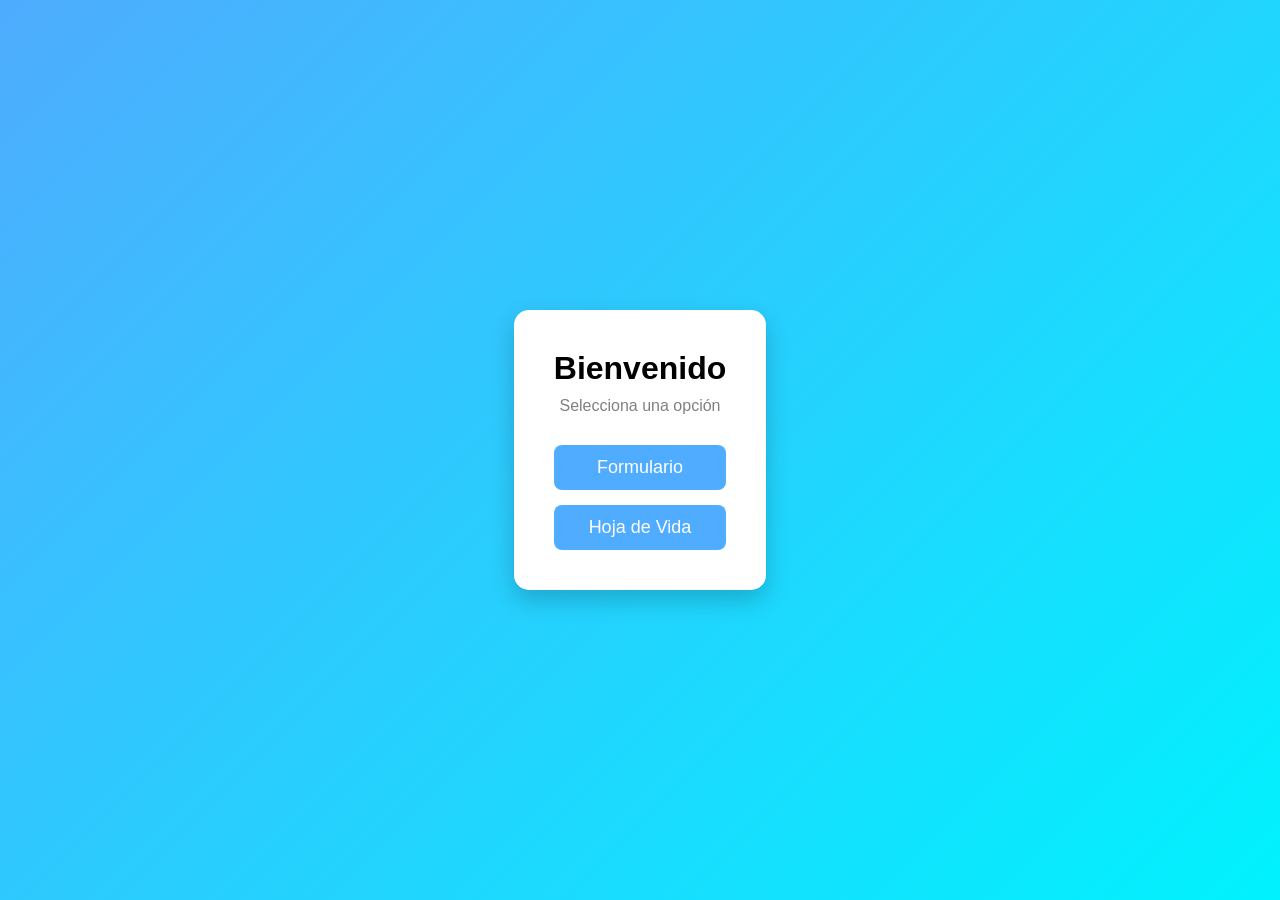
<file: index.html>
<!DOCTYPE html>
<html lang="es">
<head>
    <meta charset="UTF-8">
    <title>Menú Principal</title>
    <link rel="stylesheet" href="style.css">
</head>
<body>

    <div class="container">
        <h1>Bienvenido</h1>
        <p>Selecciona una opción</p>

        <div class="menu">
            <a href="formulario/index.html" class="btn">Formulario</a>
            <a href="hoja de vida/index.html" class="btn">Hoja de Vida</a>
        </div>
    </div>

</body>
</html>
</file>
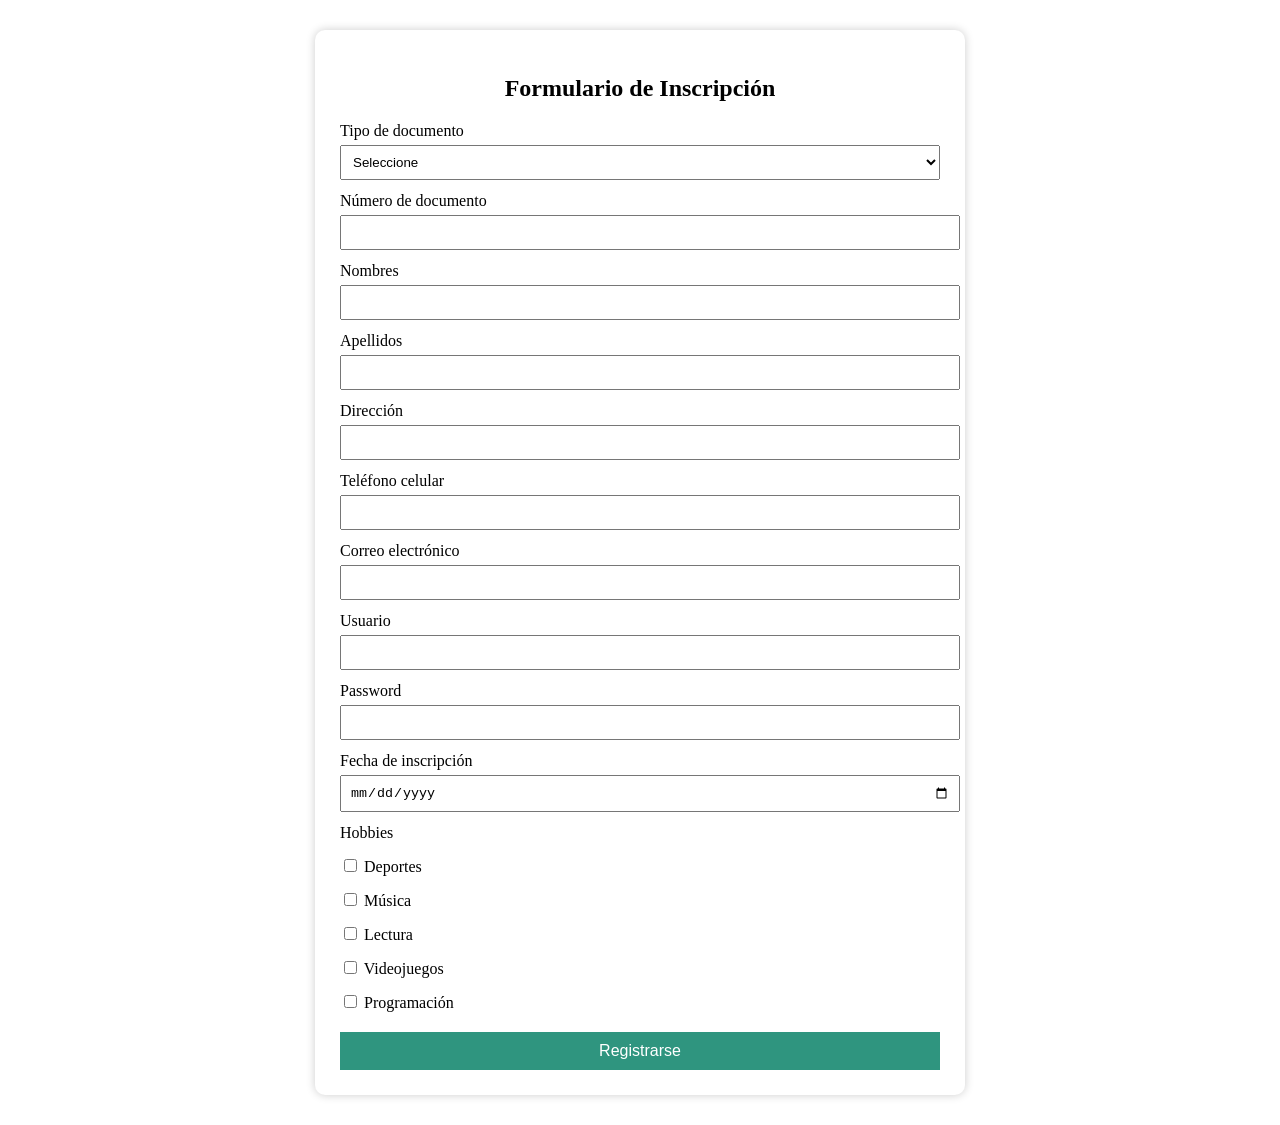
<file: formulario/index.html>
<!DOCTYPE html>
<html>
<head>
<title>Formulario de Inscripción</title>

<link rel="stylesheet" href="css1.css">

</head>

<body>

<div class="container">

<h2>Formulario de Inscripción</h2>

<form>

<label>Tipo de documento</label>
<select required>
<option value="">Seleccione</option>
<option>Cédula de ciudadanía</option>
<option>Tarjeta de identidad</option>
<option>Cédula extranjera</option>
<option>Pasaporte</option>
</select>

<label>Número de documento</label>
<input type="text" pattern="[0-9]{6,12}" required
title="Debe contener entre 6 y 12 números">

<label>Nombres</label>
<input type="text" minlength="3" maxlength="64"
pattern="[A-Za-zÁÉÍÓÚáéíóúñÑ ]{3,64}" required
title="Entre 3 y 64 caracteres, solo letras">

<label>Apellidos</label>
<input type="text" minlength="3" maxlength="64"
pattern="[A-Za-zÁÉÍÓÚáéíóúñÑ ]{3,64}" required
title="Entre 3 y 64 caracteres, solo letras">

<label>Dirección</label>
<input type="text" required>

<label>Teléfono celular</label>
<input type="tel" pattern="[0-9]{10}" required
title="Debe tener 10 números">

<label>Correo electrónico</label>
<input type="email"
pattern="[A-Za-z0-9._%+-]+@[A-Za-z0-9.-]+\.[A-Za-z]{2,}"
required
title="Debe contener @ y dominio válido">

<label>Usuario</label>
<input type="text" minlength="5" maxlength="20"
pattern="[A-Za-z0-9_]{5,20}" required
title="Entre 5 y 20 caracteres, letras o números">

<label>Password</label>
<input type="password"
pattern="(?=.[a-z])(?=.[A-Z])(?=.[0-9])(?=.[._\-]).{8,}"
required
title="Debe tener mínimo 8 caracteres, mayúscula, minúscula, número y símbolo (. _ -)">

<label>Fecha de inscripción</label>
<input type="date" required>

<label>Hobbies</label>

<label><input class="hobbies" type="checkbox"> Deportes</label>
<label><input class="hobbies" type="checkbox"> Música</label>
<label><input class="hobbies" type="checkbox"> Lectura</label>
<label><input class="hobbies" type="checkbox"> Videojuegos</label>
<label><input class="hobbies" type="checkbox"> Programación</label>

<button type="submit">Registrarse</button>

</form>

</div>

</body>
</html>
</file>
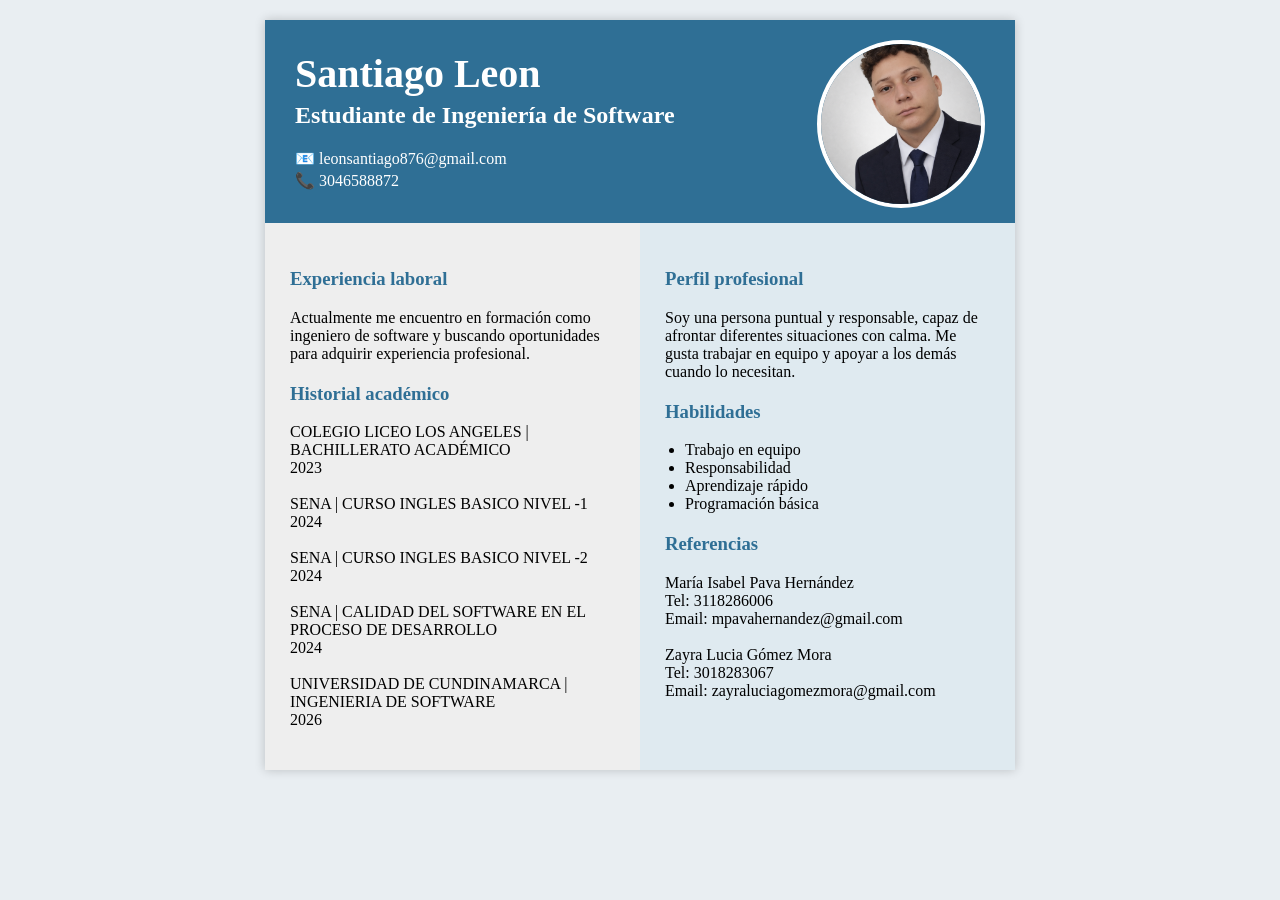
<file: hoja de vida/index.html>
<html>

<head>
<link rel="stylesheet" href="css.css">
<title>Curriculum</title>
</head>

<body>

<div class="container">

<div class="header">

<h1>Santiago Leon</h1>
<h2>Estudiante de Ingeniería de Software</h2>

<p>📧 leonsantiago876@gmail.com</p>
<p>📞 3046588872</p>

<img src="imagenes/yo.png">

</div>

<div class="contenido">

<div class="izquierda">

<th><h3>Experiencia laboral</h3></th>

<td><p>
Actualmente me encuentro en formación como ingeniero de software
y buscando oportunidades para adquirir experiencia profesional.
</p></td>

<h3>Historial académico</h3>

<p>

COLEGIO LICEO LOS ANGELES | BACHILLERATO ACADÉMICO<br>
2023<br><br>

SENA | CURSO INGLES BASICO NIVEL -1<br>
2024<br><br>

SENA | CURSO INGLES BASICO NIVEL -2<br>
2024<br><br>

SENA | CALIDAD DEL SOFTWARE EN EL PROCESO DE DESARROLLO<br>
2024<br><br>

UNIVERSIDAD DE CUNDINAMARCA | INGENIERIA DE SOFTWARE<br>
2026

</p>

</div>

<div class="derecha">

<h3>Perfil profesional</h3>

<p>
Soy una persona puntual y responsable, capaz de afrontar diferentes
situaciones con calma. Me gusta trabajar en equipo y apoyar a los
demás cuando lo necesitan.
</p>

<h3>Habilidades</h3>

<ul>

<li>Trabajo en equipo</li>
<li>Responsabilidad</li>
<li>Aprendizaje rápido</li>
<li>Programación básica</li>

</ul>

<h3>Referencias</h3>

<p>

María Isabel Pava Hernández<br>
Tel: 3118286006<br>
Email: mpavahernandez@gmail.com<br><br>

Zayra Lucia Gómez Mora<br>
Tel: 3018283067<br>
Email: zayraluciagomezmora@gmail.com

</p>

</div>

</div>

</div>

</body>

</html>
</file>
<file: style.css>
* {
    margin: 0;
    padding: 0;
    box-sizing: border-box;
    font-family: Arial, Helvetica, sans-serif;
}

body {
    height: 100vh;
    background: linear-gradient(135deg, #4facfe, #00f2fe);
    display: flex;
    justify-content: center;
    align-items: center;
}

.container {
    background: white;
    padding: 40px;
    border-radius: 15px;
    text-align: center;
    box-shadow: 0px 10px 25px rgba(0,0,0,0.2);
}

h1 {
    margin-bottom: 10px;
}

p {
    margin-bottom: 30px;
    color: gray;
}

.menu {
    display: flex;
    flex-direction: column;
    gap: 15px;
}

.btn {
    text-decoration: none;
    background: #4facfe;
    color: white;
    padding: 12px;
    border-radius: 8px;
    font-size: 18px;
    transition: 0.3s;
}

.btn:hover {
    background: #0077ff;
    transform: scale(1.05);
}
</file>
<file: formulario/css1.css>
body{
    font-family: 'Times New Roman', Times, serif;
    background:white;
}

.container{
    width:600px;
    margin:30px auto;
    background:white;
    padding:25px;
    border-radius:10px;
    box-shadow:0px 0px 10px rgba(0,0,0,0.2);
}

h2{
    text-align:center;
}

label{
    display:block;
    margin-top:12px;
}

input, select{
    width:100%;
    padding:8px;
    margin-top:5px;
}

.hobbies{
    width:auto;
}

button{
    margin-top:20px;
    padding:10px;
    width:100%;
    background:#2f957f;
    color:white;
    border:none;
    font-size:16px;
    cursor:pointer;
}

button:hover{
    background:#1f4f6a;
}
</file>
<file: hoja de vida/css.css>
body{
font-family:"Times New Roman";
background:#e9eef2;
margin:0;
}

.container{
width:750px;
margin:20px auto;
background:white;
box-shadow:0px 0px 10px rgba(0,0,0,0.2);
}

/* ENCABEZADO AZUL */

.header{
background:#2f6f95;
color:white;
padding:30px;
position:relative;
}

.header h1{
font-size:40px;
margin:0;
}

.header h2{
margin-top:5px;
}

.header p{
margin:3px 0;
}

/* FOTO REDONDA */

.header img{
width:160px;
height:160px;
border-radius:50%;
object-fit:cover;
position:absolute;
right:30px;
top:20px;
border:4px solid white;
}

/* COLUMNAS */

.contenido{
display:flex;
}

.izquierda{
width:50%;
background:#eeeeee;
padding:25px;
}

.derecha{
width:50%;
background:#dfeaf0;
padding:25px;
}

/* TITULOS */

h3{
color:#2f6f95;
margin-top:20px;
}

ul{
padding-left:20px;
}
</file>
